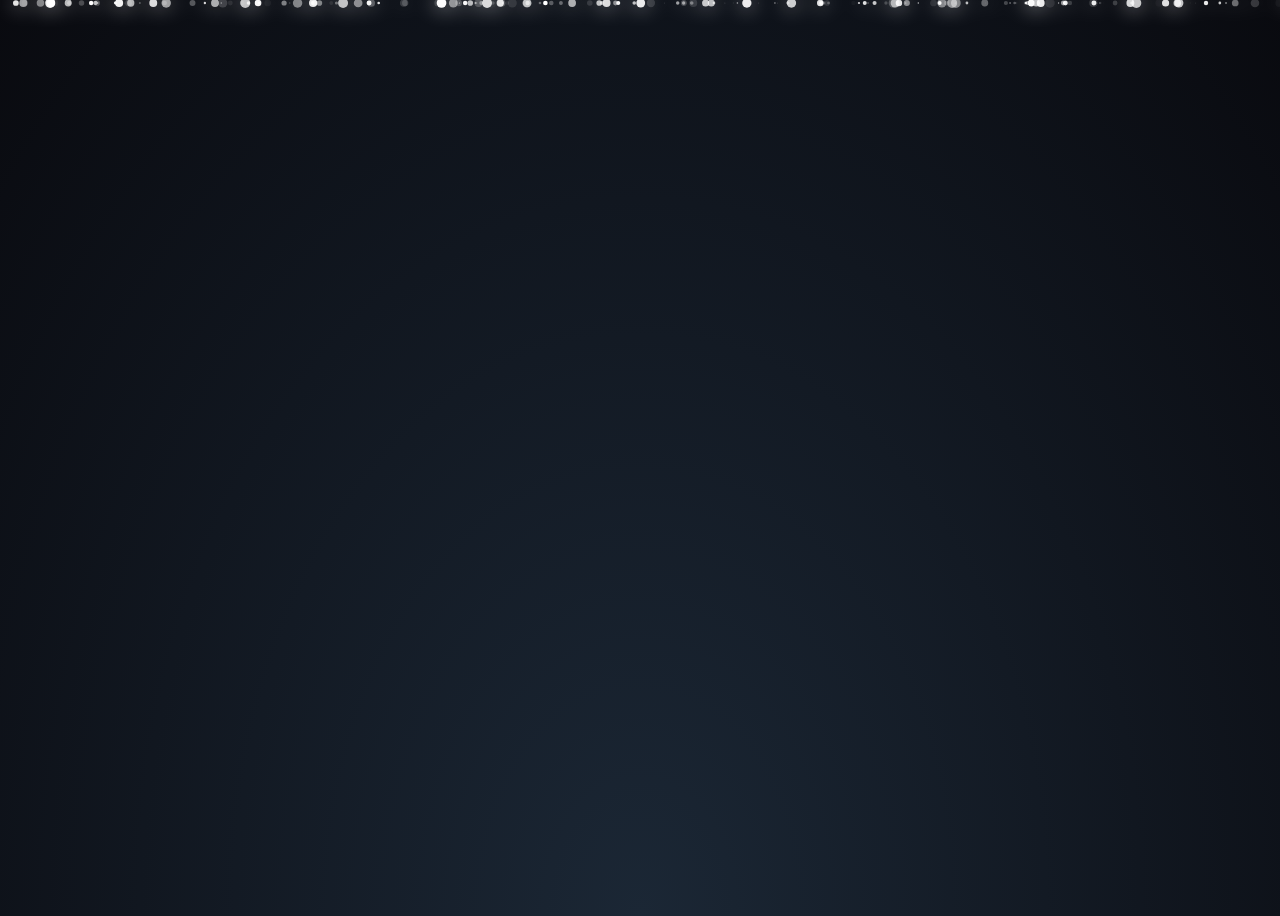
<file: index.html>
<!DOCTYPE html>
<html lang="en">
<head>
    <meta charset="UTF-8">
    <meta http-equiv="X-UA-Compatible" content="IE=edge">
    <meta name="viewport" content="width=device-width, initial-scale=1.0">
    <link rel="stylesheet" href="./snow.css">
    <title>Winter is coming</title>
</head>
<body>
    <div class="snow"></div>
<div class="snow"></div>
<div class="snow"></div>
<div class="snow"></div>
<div class="snow"></div>
<div class="snow"></div>
<div class="snow"></div>
<div class="snow"></div>
<div class="snow"></div>
<div class="snow"></div>
<div class="snow"></div>
<div class="snow"></div>
<div class="snow"></div>
<div class="snow"></div>
<div class="snow"></div>
<div class="snow"></div>
<div class="snow"></div>
<div class="snow"></div>
<div class="snow"></div>
<div class="snow"></div>
<div class="snow"></div>
<div class="snow"></div>
<div class="snow"></div>
<div class="snow"></div>
<div class="snow"></div>
<div class="snow"></div>
<div class="snow"></div>
<div class="snow"></div>
<div class="snow"></div>
<div class="snow"></div>
<div class="snow"></div>
<div class="snow"></div>
<div class="snow"></div>
<div class="snow"></div>
<div class="snow"></div>
<div class="snow"></div>
<div class="snow"></div>
<div class="snow"></div>
<div class="snow"></div>
<div class="snow"></div>
<div class="snow"></div>
<div class="snow"></div>
<div class="snow"></div>
<div class="snow"></div>
<div class="snow"></div>
<div class="snow"></div>
<div class="snow"></div>
<div class="snow"></div>
<div class="snow"></div>
<div class="snow"></div>
<div class="snow"></div>
<div class="snow"></div>
<div class="snow"></div>
<div class="snow"></div>
<div class="snow"></div>
<div class="snow"></div>
<div class="snow"></div>
<div class="snow"></div>
<div class="snow"></div>
<div class="snow"></div>
<div class="snow"></div>
<div class="snow"></div>
<div class="snow"></div>
<div class="snow"></div>
<div class="snow"></div>
<div class="snow"></div>
<div class="snow"></div>
<div class="snow"></div>
<div class="snow"></div>
<div class="snow"></div>
<div class="snow"></div>
<div class="snow"></div>
<div class="snow"></div>
<div class="snow"></div>
<div class="snow"></div>
<div class="snow"></div>
<div class="snow"></div>
<div class="snow"></div>
<div class="snow"></div>
<div class="snow"></div>
<div class="snow"></div>
<div class="snow"></div>
<div class="snow"></div>
<div class="snow"></div>
<div class="snow"></div>
<div class="snow"></div>
<div class="snow"></div>
<div class="snow"></div>
<div class="snow"></div>
<div class="snow"></div>
<div class="snow"></div>
<div class="snow"></div>
<div class="snow"></div>
<div class="snow"></div>
<div class="snow"></div>
<div class="snow"></div>
<div class="snow"></div>
<div class="snow"></div>
<div class="snow"></div>
<div class="snow"></div>
<div class="snow"></div>
<div class="snow"></div>
<div class="snow"></div>
<div class="snow"></div>
<div class="snow"></div>
<div class="snow"></div>
<div class="snow"></div>
<div class="snow"></div>
<div class="snow"></div>
<div class="snow"></div>
<div class="snow"></div>
<div class="snow"></div>
<div class="snow"></div>
<div class="snow"></div>
<div class="snow"></div>
<div class="snow"></div>
<div class="snow"></div>
<div class="snow"></div>
<div class="snow"></div>
<div class="snow"></div>
<div class="snow"></div>
<div class="snow"></div>
<div class="snow"></div>
<div class="snow"></div>
<div class="snow"></div>
<div class="snow"></div>
<div class="snow"></div>
<div class="snow"></div>
<div class="snow"></div>
<div class="snow"></div>
<div class="snow"></div>
<div class="snow"></div>
<div class="snow"></div>
<div class="snow"></div>
<div class="snow"></div>
<div class="snow"></div>
<div class="snow"></div>
<div class="snow"></div>
<div class="snow"></div>
<div class="snow"></div>
<div class="snow"></div>
<div class="snow"></div>
<div class="snow"></div>
<div class="snow"></div>
<div class="snow"></div>
<div class="snow"></div>
<div class="snow"></div>
<div class="snow"></div>
<div class="snow"></div>
<div class="snow"></div>
<div class="snow"></div>
<div class="snow"></div>
<div class="snow"></div>
<div class="snow"></div>
<div class="snow"></div>
<div class="snow"></div>
<div class="snow"></div>
<div class="snow"></div>
<div class="snow"></div>
<div class="snow"></div>
<div class="snow"></div>
<div class="snow"></div>
<div class="snow"></div>
<div class="snow"></div>
<div class="snow"></div>
<div class="snow"></div>
<div class="snow"></div>
<div class="snow"></div>
<div class="snow"></div>
<div class="snow"></div>
<div class="snow"></div>
<div class="snow"></div>
<div class="snow"></div>
<div class="snow"></div>
<div class="snow"></div>
<div class="snow"></div>
<div class="snow"></div>
<div class="snow"></div>
<div class="snow"></div>
<div class="snow"></div>
<div class="snow"></div>
<div class="snow"></div>
<div class="snow"></div>
<div class="snow"></div>
<div class="snow"></div>
<div class="snow"></div>
<div class="snow"></div>
<div class="snow"></div>
<div class="snow"></div>
<div class="snow"></div>
<div class="snow"></div>
<div class="snow"></div>
<div class="snow"></div>
<div class="snow"></div>
<div class="snow"></div>
<div class="snow"></div>
<div class="snow"></div>
<div class="snow"></div>
<div class="snow"></div>
<div class="snow"></div>
</body>
</html>
</file>
<file: snow.css>
body {
    height: 100vh;
    background: radial-gradient(ellipse at bottom, #1b2735 0%, #090a0f 100%);
    overflow: hidden;
    filter: drop-shadow(0 0 10px white);
  }
  
  .snow {
    position: absolute;
    width: 10px;
    height: 10px;
    background: white;
    border-radius: 50%;
  }
  .snow:nth-child(1) {
    opacity: 0.6064;
    transform: translate(56.5936vw, -10px) scale(0.1606);
    animation: fall-1 22s -16s linear infinite;
  }
  @keyframes fall-1 {
    34.585% {
      transform: translate(57.9903vw, 34.585vh) scale(0.1606);
    }
    to {
      transform: translate(57.29195vw, 100vh) scale(0.1606);
    }
  }
  .snow:nth-child(2) {
    opacity: 0.0623;
    transform: translate(38.6106vw, -10px) scale(0.3982);
    animation: fall-2 17s -21s linear infinite;
  }
  @keyframes fall-2 {
    70.443% {
      transform: translate(37.0175vw, 70.443vh) scale(0.3982);
    }
    to {
      transform: translate(37.81405vw, 100vh) scale(0.3982);
    }
  }
  .snow:nth-child(3) {
    opacity: 0.7242;
    transform: translate(18.1453vw, -10px) scale(0.9984);
    animation: fall-3 10s -24s linear infinite;
  }
  @keyframes fall-3 {
    71.78% {
      transform: translate(22.1161vw, 71.78vh) scale(0.9984);
    }
    to {
      transform: translate(20.1307vw, 100vh) scale(0.9984);
    }
  }
  .snow:nth-child(4) {
    opacity: 0.7166;
    transform: translate(59.7326vw, -10px) scale(0.0443);
    animation: fall-4 26s -3s linear infinite;
  }
  @keyframes fall-4 {
    73% {
      transform: translate(51.3509vw, 73vh) scale(0.0443);
    }
    to {
      transform: translate(55.54175vw, 100vh) scale(0.0443);
    }
  }
  .snow:nth-child(5) {
    opacity: 0.4818;
    transform: translate(47.3488vw, -10px) scale(0.0922);
    animation: fall-5 20s -19s linear infinite;
  }
  @keyframes fall-5 {
    38.705% {
      transform: translate(42.8013vw, 38.705vh) scale(0.0922);
    }
    to {
      transform: translate(45.07505vw, 100vh) scale(0.0922);
    }
  }
  .snow:nth-child(6) {
    opacity: 0.6966;
    transform: translate(82.0968vw, -10px) scale(0.2105);
    animation: fall-6 16s -19s linear infinite;
  }
  @keyframes fall-6 {
    57.687% {
      transform: translate(83.8295vw, 57.687vh) scale(0.2105);
    }
    to {
      transform: translate(82.96315vw, 100vh) scale(0.2105);
    }
  }
  .snow:nth-child(7) {
    opacity: 0.1583;
    transform: translate(30.6433vw, -10px) scale(0.633);
    animation: fall-7 17s -27s linear infinite;
  }
  @keyframes fall-7 {
    32.969% {
      transform: translate(22.2786vw, 32.969vh) scale(0.633);
    }
    to {
      transform: translate(26.46095vw, 100vh) scale(0.633);
    }
  }
  .snow:nth-child(8) {
    opacity: 0.581;
    transform: translate(11.9714vw, -10px) scale(0.9446);
    animation: fall-8 10s -19s linear infinite;
  }
  @keyframes fall-8 {
    50.353% {
      transform: translate(6.2107vw, 50.353vh) scale(0.9446);
    }
    to {
      transform: translate(9.09105vw, 100vh) scale(0.9446);
    }
  }
  .snow:nth-child(9) {
    opacity: 0.5241;
    transform: translate(81.6951vw, -10px) scale(0.0775);
    animation: fall-9 13s -8s linear infinite;
  }
  @keyframes fall-9 {
    57.565% {
      transform: translate(74.2251vw, 57.565vh) scale(0.0775);
    }
    to {
      transform: translate(77.9601vw, 100vh) scale(0.0775);
    }
  }
  .snow:nth-child(10) {
    opacity: 0.7246;
    transform: translate(25.7857vw, -10px) scale(0.9998);
    animation: fall-10 24s -25s linear infinite;
  }
  @keyframes fall-10 {
    51.74% {
      transform: translate(31.8345vw, 51.74vh) scale(0.9998);
    }
    to {
      transform: translate(28.8101vw, 100vh) scale(0.9998);
    }
  }
  .snow:nth-child(11) {
    opacity: 0.5149;
    transform: translate(92.3636vw, -10px) scale(0.0578);
    animation: fall-11 27s -18s linear infinite;
  }
  @keyframes fall-11 {
    36.667% {
      transform: translate(99.7436vw, 36.667vh) scale(0.0578);
    }
    to {
      transform: translate(96.0536vw, 100vh) scale(0.0578);
    }
  }
  .snow:nth-child(12) {
    opacity: 0.9127;
    transform: translate(49.0414vw, -10px) scale(0.8844);
    animation: fall-12 16s -10s linear infinite;
  }
  @keyframes fall-12 {
    78.832% {
      transform: translate(54.1785vw, 78.832vh) scale(0.8844);
    }
    to {
      transform: translate(51.60995vw, 100vh) scale(0.8844);
    }
  }
  .snow:nth-child(13) {
    opacity: 0.3398;
    transform: translate(69.7404vw, -10px) scale(0.1702);
    animation: fall-13 11s -27s linear infinite;
  }
  @keyframes fall-13 {
    75.387% {
      transform: translate(66.2703vw, 75.387vh) scale(0.1702);
    }
    to {
      transform: translate(68.00535vw, 100vh) scale(0.1702);
    }
  }
  .snow:nth-child(14) {
    opacity: 0.2942;
    transform: translate(78.2498vw, -10px) scale(0.2558);
    animation: fall-14 18s -4s linear infinite;
  }
  @keyframes fall-14 {
    50.833% {
      transform: translate(77.4161vw, 50.833vh) scale(0.2558);
    }
    to {
      transform: translate(77.83295vw, 100vh) scale(0.2558);
    }
  }
  .snow:nth-child(15) {
    opacity: 0.9913;
    transform: translate(33.4796vw, -10px) scale(0.971);
    animation: fall-15 18s -4s linear infinite;
  }
  @keyframes fall-15 {
    68.342% {
      transform: translate(29.8375vw, 68.342vh) scale(0.971);
    }
    to {
      transform: translate(31.65855vw, 100vh) scale(0.971);
    }
  }
  .snow:nth-child(16) {
    opacity: 0.7887;
    transform: translate(82.2204vw, -10px) scale(0.4834);
    animation: fall-16 14s -27s linear infinite;
  }
  @keyframes fall-16 {
    54.051% {
      transform: translate(73.4595vw, 54.051vh) scale(0.4834);
    }
    to {
      transform: translate(77.83995vw, 100vh) scale(0.4834);
    }
  }
  .snow:nth-child(17) {
    opacity: 0.2261;
    transform: translate(63.7127vw, -10px) scale(0.2669);
    animation: fall-17 16s -12s linear infinite;
  }
  @keyframes fall-17 {
    59.314% {
      transform: translate(67.0833vw, 59.314vh) scale(0.2669);
    }
    to {
      transform: translate(65.398vw, 100vh) scale(0.2669);
    }
  }
  .snow:nth-child(18) {
    opacity: 0.2058;
    transform: translate(52.4074vw, -10px) scale(0.5879);
    animation: fall-18 22s -9s linear infinite;
  }
  @keyframes fall-18 {
    66.43% {
      transform: translate(48.9808vw, 66.43vh) scale(0.5879);
    }
    to {
      transform: translate(50.6941vw, 100vh) scale(0.5879);
    }
  }
  .snow:nth-child(19) {
    opacity: 0.6578;
    transform: translate(6.4349vw, -10px) scale(0.4305);
    animation: fall-19 17s -1s linear infinite;
  }
  @keyframes fall-19 {
    69.544% {
      transform: translate(15.8105vw, 69.544vh) scale(0.4305);
    }
    to {
      transform: translate(11.1227vw, 100vh) scale(0.4305);
    }
  }
  .snow:nth-child(20) {
    opacity: 0.3662;
    transform: translate(25.27vw, -10px) scale(0.3203);
    animation: fall-20 13s -27s linear infinite;
  }
  @keyframes fall-20 {
    68.355% {
      transform: translate(30.7754vw, 68.355vh) scale(0.3203);
    }
    to {
      transform: translate(28.0227vw, 100vh) scale(0.3203);
    }
  }
  .snow:nth-child(21) {
    opacity: 0.9667;
    transform: translate(47.2831vw, -10px) scale(0.4046);
    animation: fall-21 11s -9s linear infinite;
  }
  @keyframes fall-21 {
    43.906% {
      transform: translate(56.1966vw, 43.906vh) scale(0.4046);
    }
    to {
      transform: translate(51.73985vw, 100vh) scale(0.4046);
    }
  }
  .snow:nth-child(22) {
    opacity: 0.2889;
    transform: translate(42.054vw, -10px) scale(0.453);
    animation: fall-22 30s -8s linear infinite;
  }
  @keyframes fall-22 {
    79.61% {
      transform: translate(38.1079vw, 79.61vh) scale(0.453);
    }
    to {
      transform: translate(40.08095vw, 100vh) scale(0.453);
    }
  }
  .snow:nth-child(23) {
    opacity: 0.7727;
    transform: translate(94.2838vw, -10px) scale(0.2761);
    animation: fall-23 18s -8s linear infinite;
  }
  @keyframes fall-23 {
    37.825% {
      transform: translate(102.4486vw, 37.825vh) scale(0.2761);
    }
    to {
      transform: translate(98.3662vw, 100vh) scale(0.2761);
    }
  }
  .snow:nth-child(24) {
    opacity: 0.1066;
    transform: translate(39.0104vw, -10px) scale(0.9023);
    animation: fall-24 14s -20s linear infinite;
  }
  @keyframes fall-24 {
    61.656% {
      transform: translate(38.537vw, 61.656vh) scale(0.9023);
    }
    to {
      transform: translate(38.7737vw, 100vh) scale(0.9023);
    }
  }
  .snow:nth-child(25) {
    opacity: 0.2742;
    transform: translate(21.0901vw, -10px) scale(0.0122);
    animation: fall-25 18s -11s linear infinite;
  }
  @keyframes fall-25 {
    44.41% {
      transform: translate(28.6667vw, 44.41vh) scale(0.0122);
    }
    to {
      transform: translate(24.8784vw, 100vh) scale(0.0122);
    }
  }
  .snow:nth-child(26) {
    opacity: 0.9528;
    transform: translate(27.8171vw, -10px) scale(0.4968);
    animation: fall-26 20s -12s linear infinite;
  }
  @keyframes fall-26 {
    48.391% {
      transform: translate(26.7582vw, 48.391vh) scale(0.4968);
    }
    to {
      transform: translate(27.28765vw, 100vh) scale(0.4968);
    }
  }
  .snow:nth-child(27) {
    opacity: 0.8532;
    transform: translate(46.2107vw, -10px) scale(0.055);
    animation: fall-27 11s -29s linear infinite;
  }
  @keyframes fall-27 {
    37.526% {
      transform: translate(40.2169vw, 37.526vh) scale(0.055);
    }
    to {
      transform: translate(43.2138vw, 100vh) scale(0.055);
    }
  }
  .snow:nth-child(28) {
    opacity: 0.6639;
    transform: translate(82.2147vw, -10px) scale(0.4175);
    animation: fall-28 12s -29s linear infinite;
  }
  @keyframes fall-28 {
    67.938% {
      transform: translate(80.9578vw, 67.938vh) scale(0.4175);
    }
    to {
      transform: translate(81.58625vw, 100vh) scale(0.4175);
    }
  }
  .snow:nth-child(29) {
    opacity: 0.0234;
    transform: translate(85.2143vw, -10px) scale(0.1361);
    animation: fall-29 24s -28s linear infinite;
  }
  @keyframes fall-29 {
    54.599% {
      transform: translate(90.5724vw, 54.599vh) scale(0.1361);
    }
    to {
      transform: translate(87.89335vw, 100vh) scale(0.1361);
    }
  }
  .snow:nth-child(30) {
    opacity: 0.3478;
    transform: translate(40.1505vw, -10px) scale(0.8939);
    animation: fall-30 21s -19s linear infinite;
  }
  @keyframes fall-30 {
    32.248% {
      transform: translate(38.2824vw, 32.248vh) scale(0.8939);
    }
    to {
      transform: translate(39.21645vw, 100vh) scale(0.8939);
    }
  }
  .snow:nth-child(31) {
    opacity: 0.9036;
    transform: translate(80.2156vw, -10px) scale(0.1224);
    animation: fall-31 27s -20s linear infinite;
  }
  @keyframes fall-31 {
    74.255% {
      transform: translate(87.1581vw, 74.255vh) scale(0.1224);
    }
    to {
      transform: translate(83.68685vw, 100vh) scale(0.1224);
    }
  }
  .snow:nth-child(32) {
    opacity: 0.1539;
    transform: translate(84.4031vw, -10px) scale(0.8212);
    animation: fall-32 21s -12s linear infinite;
  }
  @keyframes fall-32 {
    72.907% {
      transform: translate(90.9293vw, 72.907vh) scale(0.8212);
    }
    to {
      transform: translate(87.6662vw, 100vh) scale(0.8212);
    }
  }
  .snow:nth-child(33) {
    opacity: 0.2517;
    transform: translate(6.5781vw, -10px) scale(0.5607);
    animation: fall-33 17s -28s linear infinite;
  }
  @keyframes fall-33 {
    55.111% {
      transform: translate(8.9221vw, 55.111vh) scale(0.5607);
    }
    to {
      transform: translate(7.7501vw, 100vh) scale(0.5607);
    }
  }
  .snow:nth-child(34) {
    opacity: 0.4501;
    transform: translate(21.1792vw, -10px) scale(0.5248);
    animation: fall-34 13s -2s linear infinite;
  }
  @keyframes fall-34 {
    31.071% {
      transform: translate(14.8032vw, 31.071vh) scale(0.5248);
    }
    to {
      transform: translate(17.9912vw, 100vh) scale(0.5248);
    }
  }
  .snow:nth-child(35) {
    opacity: 0.0339;
    transform: translate(65.657vw, -10px) scale(0.464);
    animation: fall-35 30s -20s linear infinite;
  }
  @keyframes fall-35 {
    75.576% {
      transform: translate(71.7128vw, 75.576vh) scale(0.464);
    }
    to {
      transform: translate(68.6849vw, 100vh) scale(0.464);
    }
  }
  .snow:nth-child(36) {
    opacity: 0.1276;
    transform: translate(45.0635vw, -10px) scale(0.559);
    animation: fall-36 13s -30s linear infinite;
  }
  @keyframes fall-36 {
    46.226% {
      transform: translate(49.2227vw, 46.226vh) scale(0.559);
    }
    to {
      transform: translate(47.1431vw, 100vh) scale(0.559);
    }
  }
  .snow:nth-child(37) {
    opacity: 0.486;
    transform: translate(26.9647vw, -10px) scale(0.8743);
    animation: fall-37 18s -5s linear infinite;
  }
  @keyframes fall-37 {
    70.658% {
      transform: translate(19.0636vw, 70.658vh) scale(0.8743);
    }
    to {
      transform: translate(23.01415vw, 100vh) scale(0.8743);
    }
  }
  .snow:nth-child(38) {
    opacity: 0.3881;
    transform: translate(36.5866vw, -10px) scale(0.4045);
    animation: fall-38 18s -12s linear infinite;
  }
  @keyframes fall-38 {
    50.331% {
      transform: translate(29.0733vw, 50.331vh) scale(0.4045);
    }
    to {
      transform: translate(32.82995vw, 100vh) scale(0.4045);
    }
  }
  .snow:nth-child(39) {
    opacity: 0.5738;
    transform: translate(68.9199vw, -10px) scale(0.9079);
    animation: fall-39 13s -25s linear infinite;
  }
  @keyframes fall-39 {
    44.464% {
      transform: translate(59.2672vw, 44.464vh) scale(0.9079);
    }
    to {
      transform: translate(64.09355vw, 100vh) scale(0.9079);
    }
  }
  .snow:nth-child(40) {
    opacity: 0.8051;
    transform: translate(41.5804vw, -10px) scale(0.2563);
    animation: fall-40 23s -9s linear infinite;
  }
  @keyframes fall-40 {
    36.71% {
      transform: translate(40.8262vw, 36.71vh) scale(0.2563);
    }
    to {
      transform: translate(41.2033vw, 100vh) scale(0.2563);
    }
  }
  .snow:nth-child(41) {
    opacity: 0.5795;
    transform: translate(23.5562vw, -10px) scale(0.5648);
    animation: fall-41 15s -26s linear infinite;
  }
  @keyframes fall-41 {
    77.492% {
      transform: translate(30.6245vw, 77.492vh) scale(0.5648);
    }
    to {
      transform: translate(27.09035vw, 100vh) scale(0.5648);
    }
  }
  .snow:nth-child(42) {
    opacity: 0.3249;
    transform: translate(60.5164vw, -10px) scale(0.2912);
    animation: fall-42 18s -2s linear infinite;
  }
  @keyframes fall-42 {
    58.099% {
      transform: translate(58.7125vw, 58.099vh) scale(0.2912);
    }
    to {
      transform: translate(59.61445vw, 100vh) scale(0.2912);
    }
  }
  .snow:nth-child(43) {
    opacity: 0.8615;
    transform: translate(66.5416vw, -10px) scale(0.4002);
    animation: fall-43 21s -5s linear infinite;
  }
  @keyframes fall-43 {
    46.714% {
      transform: translate(66.6631vw, 46.714vh) scale(0.4002);
    }
    to {
      transform: translate(66.60235vw, 100vh) scale(0.4002);
    }
  }
  .snow:nth-child(44) {
    opacity: 0.1714;
    transform: translate(82.5693vw, -10px) scale(0.4522);
    animation: fall-44 15s -29s linear infinite;
  }
  @keyframes fall-44 {
    43.05% {
      transform: translate(73.9236vw, 43.05vh) scale(0.4522);
    }
    to {
      transform: translate(78.24645vw, 100vh) scale(0.4522);
    }
  }
  .snow:nth-child(45) {
    opacity: 0.9257;
    transform: translate(66.0937vw, -10px) scale(0.1823);
    animation: fall-45 24s -20s linear infinite;
  }
  @keyframes fall-45 {
    75.74% {
      transform: translate(60.4165vw, 75.74vh) scale(0.1823);
    }
    to {
      transform: translate(63.2551vw, 100vh) scale(0.1823);
    }
  }
  .snow:nth-child(46) {
    opacity: 0.9213;
    transform: translate(7.9937vw, -10px) scale(0.2919);
    animation: fall-46 18s -18s linear infinite;
  }
  @keyframes fall-46 {
    54.824% {
      transform: translate(10.7416vw, 54.824vh) scale(0.2919);
    }
    to {
      transform: translate(9.36765vw, 100vh) scale(0.2919);
    }
  }
  .snow:nth-child(47) {
    opacity: 0.4547;
    transform: translate(22.2335vw, -10px) scale(0.9467);
    animation: fall-47 12s -17s linear infinite;
  }
  @keyframes fall-47 {
    32.897% {
      transform: translate(22.4189vw, 32.897vh) scale(0.9467);
    }
    to {
      transform: translate(22.3262vw, 100vh) scale(0.9467);
    }
  }
  .snow:nth-child(48) {
    opacity: 0.3634;
    transform: translate(84.9148vw, -10px) scale(0.131);
    animation: fall-48 26s -10s linear infinite;
  }
  @keyframes fall-48 {
    50.195% {
      transform: translate(80.6264vw, 50.195vh) scale(0.131);
    }
    to {
      transform: translate(82.7706vw, 100vh) scale(0.131);
    }
  }
  .snow:nth-child(49) {
    opacity: 0.191;
    transform: translate(37.4954vw, -10px) scale(0.3518);
    animation: fall-49 10s -8s linear infinite;
  }
  @keyframes fall-49 {
    32.707% {
      transform: translate(37.7114vw, 32.707vh) scale(0.3518);
    }
    to {
      transform: translate(37.6034vw, 100vh) scale(0.3518);
    }
  }
  .snow:nth-child(50) {
    opacity: 0.4465;
    transform: translate(23.9368vw, -10px) scale(0.5617);
    animation: fall-50 20s -2s linear infinite;
  }
  @keyframes fall-50 {
    76.161% {
      transform: translate(24.5436vw, 76.161vh) scale(0.5617);
    }
    to {
      transform: translate(24.2402vw, 100vh) scale(0.5617);
    }
  }
  .snow:nth-child(51) {
    opacity: 0.4058;
    transform: translate(94.7692vw, -10px) scale(0.2213);
    animation: fall-51 12s -4s linear infinite;
  }
  @keyframes fall-51 {
    78.217% {
      transform: translate(93.2119vw, 78.217vh) scale(0.2213);
    }
    to {
      transform: translate(93.99055vw, 100vh) scale(0.2213);
    }
  }
  .snow:nth-child(52) {
    opacity: 0.0511;
    transform: translate(91.9666vw, -10px) scale(0.1553);
    animation: fall-52 12s -27s linear infinite;
  }
  @keyframes fall-52 {
    62.641% {
      transform: translate(89.7822vw, 62.641vh) scale(0.1553);
    }
    to {
      transform: translate(90.8744vw, 100vh) scale(0.1553);
    }
  }
  .snow:nth-child(53) {
    opacity: 0.6866;
    transform: translate(35.7216vw, -10px) scale(0.5644);
    animation: fall-53 25s -14s linear infinite;
  }
  @keyframes fall-53 {
    58.894% {
      transform: translate(40.0317vw, 58.894vh) scale(0.5644);
    }
    to {
      transform: translate(37.87665vw, 100vh) scale(0.5644);
    }
  }
  .snow:nth-child(54) {
    opacity: 0.582;
    transform: translate(40.2074vw, -10px) scale(0.4455);
    animation: fall-54 14s -11s linear infinite;
  }
  @keyframes fall-54 {
    77.281% {
      transform: translate(33.1553vw, 77.281vh) scale(0.4455);
    }
    to {
      transform: translate(36.68135vw, 100vh) scale(0.4455);
    }
  }
  .snow:nth-child(55) {
    opacity: 0.7486;
    transform: translate(91.0881vw, -10px) scale(0.8975);
    animation: fall-55 22s -30s linear infinite;
  }
  @keyframes fall-55 {
    73.436% {
      transform: translate(95.8822vw, 73.436vh) scale(0.8975);
    }
    to {
      transform: translate(93.48515vw, 100vh) scale(0.8975);
    }
  }
  .snow:nth-child(56) {
    opacity: 0.9149;
    transform: translate(79.1348vw, -10px) scale(0.2446);
    animation: fall-56 13s -2s linear infinite;
  }
  @keyframes fall-56 {
    43.998% {
      transform: translate(71.3727vw, 43.998vh) scale(0.2446);
    }
    to {
      transform: translate(75.25375vw, 100vh) scale(0.2446);
    }
  }
  .snow:nth-child(57) {
    opacity: 0.7213;
    transform: translate(50.8729vw, -10px) scale(0.0504);
    animation: fall-57 25s -16s linear infinite;
  }
  @keyframes fall-57 {
    44.422% {
      transform: translate(57.3603vw, 44.422vh) scale(0.0504);
    }
    to {
      transform: translate(54.1166vw, 100vh) scale(0.0504);
    }
  }
  .snow:nth-child(58) {
    opacity: 0.1156;
    transform: translate(63.6074vw, -10px) scale(0.5649);
    animation: fall-58 11s -1s linear infinite;
  }
  @keyframes fall-58 {
    62.841% {
      transform: translate(73.2332vw, 62.841vh) scale(0.5649);
    }
    to {
      transform: translate(68.4203vw, 100vh) scale(0.5649);
    }
  }
  .snow:nth-child(59) {
    opacity: 0.0688;
    transform: translate(78.3657vw, -10px) scale(0.2561);
    animation: fall-59 17s -15s linear infinite;
  }
  @keyframes fall-59 {
    43.061% {
      transform: translate(84.7611vw, 43.061vh) scale(0.2561);
    }
    to {
      transform: translate(81.5634vw, 100vh) scale(0.2561);
    }
  }
  .snow:nth-child(60) {
    opacity: 0.8235;
    transform: translate(34.8727vw, -10px) scale(0.1058);
    animation: fall-60 23s -21s linear infinite;
  }
  @keyframes fall-60 {
    74.842% {
      transform: translate(31.7602vw, 74.842vh) scale(0.1058);
    }
    to {
      transform: translate(33.31645vw, 100vh) scale(0.1058);
    }
  }
  .snow:nth-child(61) {
    opacity: 0.0526;
    transform: translate(3.275vw, -10px) scale(0.6346);
    animation: fall-61 11s -10s linear infinite;
  }
  @keyframes fall-61 {
    38.158% {
      transform: translate(-1.029vw, 38.158vh) scale(0.6346);
    }
    to {
      transform: translate(1.123vw, 100vh) scale(0.6346);
    }
  }
  .snow:nth-child(62) {
    opacity: 0.8859;
    transform: translate(36.1158vw, -10px) scale(0.1344);
    animation: fall-62 22s -21s linear infinite;
  }
  @keyframes fall-62 {
    62.332% {
      transform: translate(33.6984vw, 62.332vh) scale(0.1344);
    }
    to {
      transform: translate(34.9071vw, 100vh) scale(0.1344);
    }
  }
  .snow:nth-child(63) {
    opacity: 0.1977;
    transform: translate(33.3671vw, -10px) scale(0.0632);
    animation: fall-63 15s -25s linear infinite;
  }
  @keyframes fall-63 {
    37.64% {
      transform: translate(43.0982vw, 37.64vh) scale(0.0632);
    }
    to {
      transform: translate(38.23265vw, 100vh) scale(0.0632);
    }
  }
  .snow:nth-child(64) {
    opacity: 0.6276;
    transform: translate(23.4037vw, -10px) scale(0.3789);
    animation: fall-64 29s -27s linear infinite;
  }
  @keyframes fall-64 {
    68.776% {
      transform: translate(18.5666vw, 68.776vh) scale(0.3789);
    }
    to {
      transform: translate(20.98515vw, 100vh) scale(0.3789);
    }
  }
  .snow:nth-child(65) {
    opacity: 0.7737;
    transform: translate(18.3928vw, -10px) scale(0.348);
    animation: fall-65 14s -26s linear infinite;
  }
  @keyframes fall-65 {
    79.243% {
      transform: translate(11.1482vw, 79.243vh) scale(0.348);
    }
    to {
      transform: translate(14.7705vw, 100vh) scale(0.348);
    }
  }
  .snow:nth-child(66) {
    opacity: 0.1562;
    transform: translate(23.4487vw, -10px) scale(0.4969);
    animation: fall-66 18s -7s linear infinite;
  }
  @keyframes fall-66 {
    70.921% {
      transform: translate(13.5305vw, 70.921vh) scale(0.4969);
    }
    to {
      transform: translate(18.4896vw, 100vh) scale(0.4969);
    }
  }
  .snow:nth-child(67) {
    opacity: 0.9507;
    transform: translate(8.2918vw, -10px) scale(0.8008);
    animation: fall-67 26s -6s linear infinite;
  }
  @keyframes fall-67 {
    41.042% {
      transform: translate(4.6277vw, 41.042vh) scale(0.8008);
    }
    to {
      transform: translate(6.45975vw, 100vh) scale(0.8008);
    }
  }
  .snow:nth-child(68) {
    opacity: 0.2859;
    transform: translate(4.4022vw, -10px) scale(0.4319);
    animation: fall-68 23s -11s linear infinite;
  }
  @keyframes fall-68 {
    30.449% {
      transform: translate(13.092vw, 30.449vh) scale(0.4319);
    }
    to {
      transform: translate(8.7471vw, 100vh) scale(0.4319);
    }
  }
  .snow:nth-child(69) {
    opacity: 0.9147;
    transform: translate(63.1398vw, -10px) scale(0.4155);
    animation: fall-69 28s -3s linear infinite;
  }
  @keyframes fall-69 {
    65.383% {
      transform: translate(65.1352vw, 65.383vh) scale(0.4155);
    }
    to {
      transform: translate(64.1375vw, 100vh) scale(0.4155);
    }
  }
  .snow:nth-child(70) {
    opacity: 0.8848;
    transform: translate(23.4444vw, -10px) scale(0.8146);
    animation: fall-70 13s -22s linear infinite;
  }
  @keyframes fall-70 {
    43.648% {
      transform: translate(17.8633vw, 43.648vh) scale(0.8146);
    }
    to {
      transform: translate(20.65385vw, 100vh) scale(0.8146);
    }
  }
  .snow:nth-child(71) {
    opacity: 0.7118;
    transform: translate(90.9626vw, -10px) scale(0.7588);
    animation: fall-71 18s -1s linear infinite;
  }
  @keyframes fall-71 {
    58.277% {
      transform: translate(98.2016vw, 58.277vh) scale(0.7588);
    }
    to {
      transform: translate(94.5821vw, 100vh) scale(0.7588);
    }
  }
  .snow:nth-child(72) {
    opacity: 0.5087;
    transform: translate(73.3722vw, -10px) scale(0.9993);
    animation: fall-72 18s -6s linear infinite;
  }
  @keyframes fall-72 {
    52.181% {
      transform: translate(72.7816vw, 52.181vh) scale(0.9993);
    }
    to {
      transform: translate(73.0769vw, 100vh) scale(0.9993);
    }
  }
  .snow:nth-child(73) {
    opacity: 0.9855;
    transform: translate(79.5455vw, -10px) scale(0.6813);
    animation: fall-73 21s -22s linear infinite;
  }
  @keyframes fall-73 {
    58.651% {
      transform: translate(81.0418vw, 58.651vh) scale(0.6813);
    }
    to {
      transform: translate(80.29365vw, 100vh) scale(0.6813);
    }
  }
  .snow:nth-child(74) {
    opacity: 0.5779;
    transform: translate(0.8084vw, -10px) scale(0.8054);
    animation: fall-74 29s -2s linear infinite;
  }
  @keyframes fall-74 {
    73.29% {
      transform: translate(-2.6132vw, 73.29vh) scale(0.8054);
    }
    to {
      transform: translate(-0.9024vw, 100vh) scale(0.8054);
    }
  }
  .snow:nth-child(75) {
    opacity: 0.9123;
    transform: translate(84.4454vw, -10px) scale(0.4911);
    animation: fall-75 26s -9s linear infinite;
  }
  @keyframes fall-75 {
    71.691% {
      transform: translate(75.9106vw, 71.691vh) scale(0.4911);
    }
    to {
      transform: translate(80.178vw, 100vh) scale(0.4911);
    }
  }
  .snow:nth-child(76) {
    opacity: 0.879;
    transform: translate(69.2109vw, -10px) scale(0.6467);
    animation: fall-76 10s -24s linear infinite;
  }
  @keyframes fall-76 {
    40.999% {
      transform: translate(71.1344vw, 40.999vh) scale(0.6467);
    }
    to {
      transform: translate(70.17265vw, 100vh) scale(0.6467);
    }
  }
  .snow:nth-child(77) {
    opacity: 0.9983;
    transform: translate(41.5932vw, -10px) scale(0.4618);
    animation: fall-77 17s -17s linear infinite;
  }
  @keyframes fall-77 {
    47.127% {
      transform: translate(45.8938vw, 47.127vh) scale(0.4618);
    }
    to {
      transform: translate(43.7435vw, 100vh) scale(0.4618);
    }
  }
  .snow:nth-child(78) {
    opacity: 0.1497;
    transform: translate(33.1912vw, -10px) scale(0.7018);
    animation: fall-78 17s -10s linear infinite;
  }
  @keyframes fall-78 {
    69.153% {
      transform: translate(36.1319vw, 69.153vh) scale(0.7018);
    }
    to {
      transform: translate(34.66155vw, 100vh) scale(0.7018);
    }
  }
  .snow:nth-child(79) {
    opacity: 0.1377;
    transform: translate(52.5935vw, -10px) scale(0.1223);
    animation: fall-79 13s -20s linear infinite;
  }
  @keyframes fall-79 {
    62.477% {
      transform: translate(48.3592vw, 62.477vh) scale(0.1223);
    }
    to {
      transform: translate(50.47635vw, 100vh) scale(0.1223);
    }
  }
  .snow:nth-child(80) {
    opacity: 0.7409;
    transform: translate(19.2156vw, -10px) scale(0.2645);
    animation: fall-80 16s -14s linear infinite;
  }
  @keyframes fall-80 {
    75.757% {
      transform: translate(21.354vw, 75.757vh) scale(0.2645);
    }
    to {
      transform: translate(20.2848vw, 100vh) scale(0.2645);
    }
  }
  .snow:nth-child(81) {
    opacity: 0.821;
    transform: translate(3.0341vw, -10px) scale(0.6898);
    animation: fall-81 15s -13s linear infinite;
  }
  @keyframes fall-81 {
    47.696% {
      transform: translate(-5.1028vw, 47.696vh) scale(0.6898);
    }
    to {
      transform: translate(-1.03435vw, 100vh) scale(0.6898);
    }
  }
  .snow:nth-child(82) {
    opacity: 0.8718;
    transform: translate(79.0731vw, -10px) scale(0.0889);
    animation: fall-82 28s -11s linear infinite;
  }
  @keyframes fall-82 {
    51.907% {
      transform: translate(84.9244vw, 51.907vh) scale(0.0889);
    }
    to {
      transform: translate(81.99875vw, 100vh) scale(0.0889);
    }
  }
  .snow:nth-child(83) {
    opacity: 0.2257;
    transform: translate(77.5689vw, -10px) scale(0.4153);
    animation: fall-83 27s -22s linear infinite;
  }
  @keyframes fall-83 {
    45.475% {
      transform: translate(80.1411vw, 45.475vh) scale(0.4153);
    }
    to {
      transform: translate(78.855vw, 100vh) scale(0.4153);
    }
  }
  .snow:nth-child(84) {
    opacity: 0.6003;
    transform: translate(38.2591vw, -10px) scale(0.1744);
    animation: fall-84 29s -13s linear infinite;
  }
  @keyframes fall-84 {
    63.595% {
      transform: translate(40.3118vw, 63.595vh) scale(0.1744);
    }
    to {
      transform: translate(39.28545vw, 100vh) scale(0.1744);
    }
  }
  .snow:nth-child(85) {
    opacity: 0.6428;
    transform: translate(43.6799vw, -10px) scale(0.7761);
    animation: fall-85 22s -6s linear infinite;
  }
  @keyframes fall-85 {
    52.47% {
      transform: translate(39.9986vw, 52.47vh) scale(0.7761);
    }
    to {
      transform: translate(41.83925vw, 100vh) scale(0.7761);
    }
  }
  .snow:nth-child(86) {
    opacity: 0.2203;
    transform: translate(11.8462vw, -10px) scale(0.4738);
    animation: fall-86 12s -27s linear infinite;
  }
  @keyframes fall-86 {
    37.162% {
      transform: translate(9.4196vw, 37.162vh) scale(0.4738);
    }
    to {
      transform: translate(10.6329vw, 100vh) scale(0.4738);
    }
  }
  .snow:nth-child(87) {
    opacity: 0.2042;
    transform: translate(68.1988vw, -10px) scale(0.3326);
    animation: fall-87 16s -2s linear infinite;
  }
  @keyframes fall-87 {
    50.915% {
      transform: translate(59.3551vw, 50.915vh) scale(0.3326);
    }
    to {
      transform: translate(63.77695vw, 100vh) scale(0.3326);
    }
  }
  .snow:nth-child(88) {
    opacity: 0.4405;
    transform: translate(66.7981vw, -10px) scale(0.143);
    animation: fall-88 15s -21s linear infinite;
  }
  @keyframes fall-88 {
    60.645% {
      transform: translate(76.7838vw, 60.645vh) scale(0.143);
    }
    to {
      transform: translate(71.79095vw, 100vh) scale(0.143);
    }
  }
  .snow:nth-child(89) {
    opacity: 0.8594;
    transform: translate(90.0449vw, -10px) scale(0.7175);
    animation: fall-89 24s -24s linear infinite;
  }
  @keyframes fall-89 {
    70.519% {
      transform: translate(87.4105vw, 70.519vh) scale(0.7175);
    }
    to {
      transform: translate(88.7277vw, 100vh) scale(0.7175);
    }
  }
  .snow:nth-child(90) {
    opacity: 0.0904;
    transform: translate(81.0178vw, -10px) scale(0.954);
    animation: fall-90 21s -14s linear infinite;
  }
  @keyframes fall-90 {
    66.779% {
      transform: translate(73.5897vw, 66.779vh) scale(0.954);
    }
    to {
      transform: translate(77.30375vw, 100vh) scale(0.954);
    }
  }
  .snow:nth-child(91) {
    opacity: 0.1728;
    transform: translate(97.0289vw, -10px) scale(0.8606);
    animation: fall-91 26s -15s linear infinite;
  }
  @keyframes fall-91 {
    36.443% {
      transform: translate(87.7748vw, 36.443vh) scale(0.8606);
    }
    to {
      transform: translate(92.40185vw, 100vh) scale(0.8606);
    }
  }
  .snow:nth-child(92) {
    opacity: 0.2311;
    transform: translate(5.3531vw, -10px) scale(0.5513);
    animation: fall-92 10s -30s linear infinite;
  }
  @keyframes fall-92 {
    61.957% {
      transform: translate(4.015vw, 61.957vh) scale(0.5513);
    }
    to {
      transform: translate(4.68405vw, 100vh) scale(0.5513);
    }
  }
  .snow:nth-child(93) {
    opacity: 0.384;
    transform: translate(95.485vw, -10px) scale(0.6726);
    animation: fall-93 27s -6s linear infinite;
  }
  @keyframes fall-93 {
    46.183% {
      transform: translate(91.9757vw, 46.183vh) scale(0.6726);
    }
    to {
      transform: translate(93.73035vw, 100vh) scale(0.6726);
    }
  }
  .snow:nth-child(94) {
    opacity: 0.3479;
    transform: translate(42.8071vw, -10px) scale(0.3889);
    animation: fall-94 25s -26s linear infinite;
  }
  @keyframes fall-94 {
    47.313% {
      transform: translate(41.6502vw, 47.313vh) scale(0.3889);
    }
    to {
      transform: translate(42.22865vw, 100vh) scale(0.3889);
    }
  }
  .snow:nth-child(95) {
    opacity: 0.2161;
    transform: translate(72.2974vw, -10px) scale(0.2408);
    animation: fall-95 10s -18s linear infinite;
  }
  @keyframes fall-95 {
    49.198% {
      transform: translate(73.5698vw, 49.198vh) scale(0.2408);
    }
    to {
      transform: translate(72.9336vw, 100vh) scale(0.2408);
    }
  }
  .snow:nth-child(96) {
    opacity: 0.7166;
    transform: translate(79.9389vw, -10px) scale(0.7145);
    animation: fall-96 24s -17s linear infinite;
  }
  @keyframes fall-96 {
    77.485% {
      transform: translate(85.7483vw, 77.485vh) scale(0.7145);
    }
    to {
      transform: translate(82.8436vw, 100vh) scale(0.7145);
    }
  }
  .snow:nth-child(97) {
    opacity: 0.2107;
    transform: translate(34.8164vw, -10px) scale(0.6583);
    animation: fall-97 24s -21s linear infinite;
  }
  @keyframes fall-97 {
    43.029% {
      transform: translate(44.7713vw, 43.029vh) scale(0.6583);
    }
    to {
      transform: translate(39.79385vw, 100vh) scale(0.6583);
    }
  }
  .snow:nth-child(98) {
    opacity: 0.2908;
    transform: translate(27.983vw, -10px) scale(0.7688);
    animation: fall-98 21s -6s linear infinite;
  }
  @keyframes fall-98 {
    52.02% {
      transform: translate(27.3045vw, 52.02vh) scale(0.7688);
    }
    to {
      transform: translate(27.64375vw, 100vh) scale(0.7688);
    }
  }
  .snow:nth-child(99) {
    opacity: 0.1482;
    transform: translate(14.9457vw, -10px) scale(0.0425);
    animation: fall-99 14s -29s linear infinite;
  }
  @keyframes fall-99 {
    58.215% {
      transform: translate(21.8648vw, 58.215vh) scale(0.0425);
    }
    to {
      transform: translate(18.40525vw, 100vh) scale(0.0425);
    }
  }
  .snow:nth-child(100) {
    opacity: 0.6941;
    transform: translate(4.312vw, -10px) scale(0.6985);
    animation: fall-100 16s -11s linear infinite;
  }
  @keyframes fall-100 {
    64.887% {
      transform: translate(-1.5017vw, 64.887vh) scale(0.6985);
    }
    to {
      transform: translate(1.40515vw, 100vh) scale(0.6985);
    }
  }
  .snow:nth-child(101) {
    opacity: 0.2655;
    transform: translate(9.9107vw, -10px) scale(0.2117);
    animation: fall-101 15s -2s linear infinite;
  }
  @keyframes fall-101 {
    38.315% {
      transform: translate(4.9562vw, 38.315vh) scale(0.2117);
    }
    to {
      transform: translate(7.43345vw, 100vh) scale(0.2117);
    }
  }
  .snow:nth-child(102) {
    opacity: 0.6411;
    transform: translate(35.7989vw, -10px) scale(0.0677);
    animation: fall-102 12s -2s linear infinite;
  }
  @keyframes fall-102 {
    40.935% {
      transform: translate(31.9013vw, 40.935vh) scale(0.0677);
    }
    to {
      transform: translate(33.8501vw, 100vh) scale(0.0677);
    }
  }
  .snow:nth-child(103) {
    opacity: 0.173;
    transform: translate(16.3894vw, -10px) scale(0.9221);
    animation: fall-103 15s -23s linear infinite;
  }
  @keyframes fall-103 {
    47.967% {
      transform: translate(20.624vw, 47.967vh) scale(0.9221);
    }
    to {
      transform: translate(18.5067vw, 100vh) scale(0.9221);
    }
  }
  .snow:nth-child(104) {
    opacity: 0.5854;
    transform: translate(40.164vw, -10px) scale(0.8623);
    animation: fall-104 28s -28s linear infinite;
  }
  @keyframes fall-104 {
    33.038% {
      transform: translate(42.974vw, 33.038vh) scale(0.8623);
    }
    to {
      transform: translate(41.569vw, 100vh) scale(0.8623);
    }
  }
  .snow:nth-child(105) {
    opacity: 0.4442;
    transform: translate(72.5666vw, -10px) scale(0.889);
    animation: fall-105 28s -21s linear infinite;
  }
  @keyframes fall-105 {
    30.243% {
      transform: translate(67.1893vw, 30.243vh) scale(0.889);
    }
    to {
      transform: translate(69.87795vw, 100vh) scale(0.889);
    }
  }
  .snow:nth-child(106) {
    opacity: 0.9278;
    transform: translate(2.9024vw, -10px) scale(0.9838);
    animation: fall-106 17s -19s linear infinite;
  }
  @keyframes fall-106 {
    48.778% {
      transform: translate(10.957vw, 48.778vh) scale(0.9838);
    }
    to {
      transform: translate(6.9297vw, 100vh) scale(0.9838);
    }
  }
  .snow:nth-child(107) {
    opacity: 0.2946;
    transform: translate(84.6703vw, -10px) scale(0.1176);
    animation: fall-107 26s -27s linear infinite;
  }
  @keyframes fall-107 {
    47.771% {
      transform: translate(87.3362vw, 47.771vh) scale(0.1176);
    }
    to {
      transform: translate(86.00325vw, 100vh) scale(0.1176);
    }
  }
  .snow:nth-child(108) {
    opacity: 0.7511;
    transform: translate(54.1105vw, -10px) scale(0.7076);
    animation: fall-108 17s -8s linear infinite;
  }
  @keyframes fall-108 {
    37.796% {
      transform: translate(48.0652vw, 37.796vh) scale(0.7076);
    }
    to {
      transform: translate(51.08785vw, 100vh) scale(0.7076);
    }
  }
  .snow:nth-child(109) {
    opacity: 0.2139;
    transform: translate(60.61vw, -10px) scale(0.2164);
    animation: fall-109 20s -17s linear infinite;
  }
  @keyframes fall-109 {
    71.703% {
      transform: translate(66.6319vw, 71.703vh) scale(0.2164);
    }
    to {
      transform: translate(63.62095vw, 100vh) scale(0.2164);
    }
  }
  .snow:nth-child(110) {
    opacity: 0.0409;
    transform: translate(24.236vw, -10px) scale(0.0995);
    animation: fall-110 11s -28s linear infinite;
  }
  @keyframes fall-110 {
    54.433% {
      transform: translate(18.0408vw, 54.433vh) scale(0.0995);
    }
    to {
      transform: translate(21.1384vw, 100vh) scale(0.0995);
    }
  }
  .snow:nth-child(111) {
    opacity: 0.0888;
    transform: translate(16.9777vw, -10px) scale(0.4807);
    animation: fall-111 14s -17s linear infinite;
  }
  @keyframes fall-111 {
    32.457% {
      transform: translate(20.8533vw, 32.457vh) scale(0.4807);
    }
    to {
      transform: translate(18.9155vw, 100vh) scale(0.4807);
    }
  }
  .snow:nth-child(112) {
    opacity: 0.5612;
    transform: translate(16.2678vw, -10px) scale(0.133);
    animation: fall-112 27s -21s linear infinite;
  }
  @keyframes fall-112 {
    52.456% {
      transform: translate(10.5542vw, 52.456vh) scale(0.133);
    }
    to {
      transform: translate(13.411vw, 100vh) scale(0.133);
    }
  }
  .snow:nth-child(113) {
    opacity: 0.8734;
    transform: translate(2.9566vw, -10px) scale(0.8338);
    animation: fall-113 29s -20s linear infinite;
  }
  @keyframes fall-113 {
    49.923% {
      transform: translate(7.0474vw, 49.923vh) scale(0.8338);
    }
    to {
      transform: translate(5.002vw, 100vh) scale(0.8338);
    }
  }
  .snow:nth-child(114) {
    opacity: 0.8291;
    transform: translate(14.99vw, -10px) scale(0.2383);
    animation: fall-114 11s -7s linear infinite;
  }
  @keyframes fall-114 {
    49.147% {
      transform: translate(12.1948vw, 49.147vh) scale(0.2383);
    }
    to {
      transform: translate(13.5924vw, 100vh) scale(0.2383);
    }
  }
  .snow:nth-child(115) {
    opacity: 0.9135;
    transform: translate(93.2031vw, -10px) scale(0.4367);
    animation: fall-115 25s -12s linear infinite;
  }
  @keyframes fall-115 {
    48.929% {
      transform: translate(89.9588vw, 48.929vh) scale(0.4367);
    }
    to {
      transform: translate(91.58095vw, 100vh) scale(0.4367);
    }
  }
  .snow:nth-child(116) {
    opacity: 0.6152;
    transform: translate(54.7649vw, -10px) scale(0.265);
    animation: fall-116 23s -15s linear infinite;
  }
  @keyframes fall-116 {
    42.988% {
      transform: translate(51.9764vw, 42.988vh) scale(0.265);
    }
    to {
      transform: translate(53.37065vw, 100vh) scale(0.265);
    }
  }
  .snow:nth-child(117) {
    opacity: 0.3368;
    transform: translate(41.1716vw, -10px) scale(0.2666);
    animation: fall-117 19s -29s linear infinite;
  }
  @keyframes fall-117 {
    33.44% {
      transform: translate(46.642vw, 33.44vh) scale(0.2666);
    }
    to {
      transform: translate(43.9068vw, 100vh) scale(0.2666);
    }
  }
  .snow:nth-child(118) {
    opacity: 0.4309;
    transform: translate(87.3638vw, -10px) scale(0.2669);
    animation: fall-118 17s -17s linear infinite;
  }
  @keyframes fall-118 {
    71.277% {
      transform: translate(95.757vw, 71.277vh) scale(0.2669);
    }
    to {
      transform: translate(91.5604vw, 100vh) scale(0.2669);
    }
  }
  .snow:nth-child(119) {
    opacity: 0.4446;
    transform: translate(2.1466vw, -10px) scale(0.7521);
    animation: fall-119 22s -16s linear infinite;
  }
  @keyframes fall-119 {
    50.39% {
      transform: translate(-3.2082vw, 50.39vh) scale(0.7521);
    }
    to {
      transform: translate(-0.5308vw, 100vh) scale(0.7521);
    }
  }
  .snow:nth-child(120) {
    opacity: 0.5929;
    transform: translate(51.9297vw, -10px) scale(0.353);
    animation: fall-120 22s -10s linear infinite;
  }
  @keyframes fall-120 {
    39.333% {
      transform: translate(54.8831vw, 39.333vh) scale(0.353);
    }
    to {
      transform: translate(53.4064vw, 100vh) scale(0.353);
    }
  }
  .snow:nth-child(121) {
    opacity: 0.1432;
    transform: translate(79.1121vw, -10px) scale(0.3649);
    animation: fall-121 13s -15s linear infinite;
  }
  @keyframes fall-121 {
    46.836% {
      transform: translate(72.5459vw, 46.836vh) scale(0.3649);
    }
    to {
      transform: translate(75.829vw, 100vh) scale(0.3649);
    }
  }
  .snow:nth-child(122) {
    opacity: 0.7405;
    transform: translate(87.7616vw, -10px) scale(0.9917);
    animation: fall-122 12s -12s linear infinite;
  }
  @keyframes fall-122 {
    35.435% {
      transform: translate(93.1391vw, 35.435vh) scale(0.9917);
    }
    to {
      transform: translate(90.45035vw, 100vh) scale(0.9917);
    }
  }
  .snow:nth-child(123) {
    opacity: 0.9654;
    transform: translate(19.1452vw, -10px) scale(0.6616);
    animation: fall-123 15s -21s linear infinite;
  }
  @keyframes fall-123 {
    66.58% {
      transform: translate(23.2683vw, 66.58vh) scale(0.6616);
    }
    to {
      transform: translate(21.20675vw, 100vh) scale(0.6616);
    }
  }
  .snow:nth-child(124) {
    opacity: 0.1651;
    transform: translate(75.9691vw, -10px) scale(0.0787);
    animation: fall-124 24s -24s linear infinite;
  }
  @keyframes fall-124 {
    52.105% {
      transform: translate(84.2255vw, 52.105vh) scale(0.0787);
    }
    to {
      transform: translate(80.0973vw, 100vh) scale(0.0787);
    }
  }
  .snow:nth-child(125) {
    opacity: 0.3378;
    transform: translate(99.7268vw, -10px) scale(0.8839);
    animation: fall-125 29s -17s linear infinite;
  }
  @keyframes fall-125 {
    37.426% {
      transform: translate(103.8323vw, 37.426vh) scale(0.8839);
    }
    to {
      transform: translate(101.77955vw, 100vh) scale(0.8839);
    }
  }
  .snow:nth-child(126) {
    opacity: 0.2255;
    transform: translate(38.173vw, -10px) scale(0.7555);
    animation: fall-126 24s -7s linear infinite;
  }
  @keyframes fall-126 {
    73.349% {
      transform: translate(43.6995vw, 73.349vh) scale(0.7555);
    }
    to {
      transform: translate(40.93625vw, 100vh) scale(0.7555);
    }
  }
  .snow:nth-child(127) {
    opacity: 0.1517;
    transform: translate(9.027vw, -10px) scale(0.6722);
    animation: fall-127 16s -28s linear infinite;
  }
  @keyframes fall-127 {
    66.931% {
      transform: translate(6.0099vw, 66.931vh) scale(0.6722);
    }
    to {
      transform: translate(7.51845vw, 100vh) scale(0.6722);
    }
  }
  .snow:nth-child(128) {
    opacity: 0.5383;
    transform: translate(46.003vw, -10px) scale(0.3891);
    animation: fall-128 25s -9s linear infinite;
  }
  @keyframes fall-128 {
    61.567% {
      transform: translate(50.3104vw, 61.567vh) scale(0.3891);
    }
    to {
      transform: translate(48.1567vw, 100vh) scale(0.3891);
    }
  }
  .snow:nth-child(129) {
    opacity: 0.6954;
    transform: translate(70.729vw, -10px) scale(0.1522);
    animation: fall-129 29s -7s linear infinite;
  }
  @keyframes fall-129 {
    42.384% {
      transform: translate(67.1801vw, 42.384vh) scale(0.1522);
    }
    to {
      transform: translate(68.95455vw, 100vh) scale(0.1522);
    }
  }
  .snow:nth-child(130) {
    opacity: 0.8818;
    transform: translate(0.2239vw, -10px) scale(0.5732);
    animation: fall-130 28s -4s linear infinite;
  }
  @keyframes fall-130 {
    56.322% {
      transform: translate(6.5223vw, 56.322vh) scale(0.5732);
    }
    to {
      transform: translate(3.3731vw, 100vh) scale(0.5732);
    }
  }
  .snow:nth-child(131) {
    opacity: 0.0111;
    transform: translate(16.1061vw, -10px) scale(0.2998);
    animation: fall-131 25s -9s linear infinite;
  }
  @keyframes fall-131 {
    60.491% {
      transform: translate(14.4009vw, 60.491vh) scale(0.2998);
    }
    to {
      transform: translate(15.2535vw, 100vh) scale(0.2998);
    }
  }
  .snow:nth-child(132) {
    opacity: 0.3851;
    transform: translate(73.6096vw, -10px) scale(0.1103);
    animation: fall-132 12s -10s linear infinite;
  }
  @keyframes fall-132 {
    47.914% {
      transform: translate(78.1664vw, 47.914vh) scale(0.1103);
    }
    to {
      transform: translate(75.888vw, 100vh) scale(0.1103);
    }
  }
  .snow:nth-child(133) {
    opacity: 0.2935;
    transform: translate(14.0252vw, -10px) scale(0.5924);
    animation: fall-133 13s -8s linear infinite;
  }
  @keyframes fall-133 {
    45.35% {
      transform: translate(8.1118vw, 45.35vh) scale(0.5924);
    }
    to {
      transform: translate(11.0685vw, 100vh) scale(0.5924);
    }
  }
  .snow:nth-child(134) {
    opacity: 0.968;
    transform: translate(72.3995vw, -10px) scale(0.3832);
    animation: fall-134 10s -24s linear infinite;
  }
  @keyframes fall-134 {
    35.68% {
      transform: translate(79.1341vw, 35.68vh) scale(0.3832);
    }
    to {
      transform: translate(75.7668vw, 100vh) scale(0.3832);
    }
  }
  .snow:nth-child(135) {
    opacity: 0.0304;
    transform: translate(89.5467vw, -10px) scale(0.7527);
    animation: fall-135 20s -26s linear infinite;
  }
  @keyframes fall-135 {
    34.363% {
      transform: translate(93.8397vw, 34.363vh) scale(0.7527);
    }
    to {
      transform: translate(91.6932vw, 100vh) scale(0.7527);
    }
  }
  .snow:nth-child(136) {
    opacity: 0.9148;
    transform: translate(57.3328vw, -10px) scale(0.9316);
    animation: fall-136 26s -28s linear infinite;
  }
  @keyframes fall-136 {
    42.415% {
      transform: translate(66.5063vw, 42.415vh) scale(0.9316);
    }
    to {
      transform: translate(61.91955vw, 100vh) scale(0.9316);
    }
  }
  .snow:nth-child(137) {
    opacity: 0.3371;
    transform: translate(77.8973vw, -10px) scale(0.1934);
    animation: fall-137 22s -9s linear infinite;
  }
  @keyframes fall-137 {
    30.252% {
      transform: translate(70.6699vw, 30.252vh) scale(0.1934);
    }
    to {
      transform: translate(74.2836vw, 100vh) scale(0.1934);
    }
  }
  .snow:nth-child(138) {
    opacity: 0.2501;
    transform: translate(63.3636vw, -10px) scale(0.2754);
    animation: fall-138 14s -1s linear infinite;
  }
  @keyframes fall-138 {
    60.866% {
      transform: translate(68.9816vw, 60.866vh) scale(0.2754);
    }
    to {
      transform: translate(66.1726vw, 100vh) scale(0.2754);
    }
  }
  .snow:nth-child(139) {
    opacity: 0.4896;
    transform: translate(34.4003vw, -10px) scale(0.8847);
    animation: fall-139 11s -25s linear infinite;
  }
  @keyframes fall-139 {
    79.87% {
      transform: translate(39.7115vw, 79.87vh) scale(0.8847);
    }
    to {
      transform: translate(37.0559vw, 100vh) scale(0.8847);
    }
  }
  .snow:nth-child(140) {
    opacity: 0.17;
    transform: translate(30.5296vw, -10px) scale(0.7586);
    animation: fall-140 21s -30s linear infinite;
  }
  @keyframes fall-140 {
    68.485% {
      transform: translate(34.2255vw, 68.485vh) scale(0.7586);
    }
    to {
      transform: translate(32.37755vw, 100vh) scale(0.7586);
    }
  }
  .snow:nth-child(141) {
    opacity: 0.0292;
    transform: translate(37.3772vw, -10px) scale(0.9827);
    animation: fall-141 17s -3s linear infinite;
  }
  @keyframes fall-141 {
    59.098% {
      transform: translate(41.0599vw, 59.098vh) scale(0.9827);
    }
    to {
      transform: translate(39.21855vw, 100vh) scale(0.9827);
    }
  }
  .snow:nth-child(142) {
    opacity: 0.896;
    transform: translate(55.6196vw, -10px) scale(0.0532);
    animation: fall-142 16s -6s linear infinite;
  }
  @keyframes fall-142 {
    60.633% {
      transform: translate(54.7343vw, 60.633vh) scale(0.0532);
    }
    to {
      transform: translate(55.17695vw, 100vh) scale(0.0532);
    }
  }
  .snow:nth-child(143) {
    opacity: 0.7804;
    transform: translate(60.8152vw, -10px) scale(0.9424);
    animation: fall-143 10s -16s linear infinite;
  }
  @keyframes fall-143 {
    33.254% {
      transform: translate(65.6851vw, 33.254vh) scale(0.9424);
    }
    to {
      transform: translate(63.25015vw, 100vh) scale(0.9424);
    }
  }
  .snow:nth-child(144) {
    opacity: 0.1452;
    transform: translate(89.8383vw, -10px) scale(0.1001);
    animation: fall-144 18s -23s linear infinite;
  }
  @keyframes fall-144 {
    30.391% {
      transform: translate(91.3511vw, 30.391vh) scale(0.1001);
    }
    to {
      transform: translate(90.5947vw, 100vh) scale(0.1001);
    }
  }
  .snow:nth-child(145) {
    opacity: 0.7184;
    transform: translate(48.5351vw, -10px) scale(0.3599);
    animation: fall-145 22s -22s linear infinite;
  }
  @keyframes fall-145 {
    59.345% {
      transform: translate(55.3838vw, 59.345vh) scale(0.3599);
    }
    to {
      transform: translate(51.95945vw, 100vh) scale(0.3599);
    }
  }
  .snow:nth-child(146) {
    opacity: 0.9699;
    transform: translate(35.3261vw, -10px) scale(0.4453);
    animation: fall-146 11s -1s linear infinite;
  }
  @keyframes fall-146 {
    66.551% {
      transform: translate(25.5637vw, 66.551vh) scale(0.4453);
    }
    to {
      transform: translate(30.4449vw, 100vh) scale(0.4453);
    }
  }
  .snow:nth-child(147) {
    opacity: 0.0402;
    transform: translate(98.9298vw, -10px) scale(0.7885);
    animation: fall-147 10s -9s linear infinite;
  }
  @keyframes fall-147 {
    76.874% {
      transform: translate(89.2414vw, 76.874vh) scale(0.7885);
    }
    to {
      transform: translate(94.0856vw, 100vh) scale(0.7885);
    }
  }
  .snow:nth-child(148) {
    opacity: 0.9046;
    transform: translate(80.2911vw, -10px) scale(0.7863);
    animation: fall-148 17s -19s linear infinite;
  }
  @keyframes fall-148 {
    53.319% {
      transform: translate(73.2848vw, 53.319vh) scale(0.7863);
    }
    to {
      transform: translate(76.78795vw, 100vh) scale(0.7863);
    }
  }
  .snow:nth-child(149) {
    opacity: 0.8538;
    transform: translate(38.0684vw, -10px) scale(0.7314);
    animation: fall-149 17s -23s linear infinite;
  }
  @keyframes fall-149 {
    78.633% {
      transform: translate(44.3407vw, 78.633vh) scale(0.7314);
    }
    to {
      transform: translate(41.20455vw, 100vh) scale(0.7314);
    }
  }
  .snow:nth-child(150) {
    opacity: 0.1531;
    transform: translate(37.3017vw, -10px) scale(0.1504);
    animation: fall-150 20s -26s linear infinite;
  }
  @keyframes fall-150 {
    31.113% {
      transform: translate(43.7078vw, 31.113vh) scale(0.1504);
    }
    to {
      transform: translate(40.50475vw, 100vh) scale(0.1504);
    }
  }
  .snow:nth-child(151) {
    opacity: 0.8722;
    transform: translate(91.9396vw, -10px) scale(0.0044);
    animation: fall-151 28s -20s linear infinite;
  }
  @keyframes fall-151 {
    43.603% {
      transform: translate(91.116vw, 43.603vh) scale(0.0044);
    }
    to {
      transform: translate(91.5278vw, 100vh) scale(0.0044);
    }
  }
  .snow:nth-child(152) {
    opacity: 0.0515;
    transform: translate(19.8939vw, -10px) scale(0.6684);
    animation: fall-152 28s -8s linear infinite;
  }
  @keyframes fall-152 {
    75.713% {
      transform: translate(25.0569vw, 75.713vh) scale(0.6684);
    }
    to {
      transform: translate(22.4754vw, 100vh) scale(0.6684);
    }
  }
  .snow:nth-child(153) {
    opacity: 0.8442;
    transform: translate(46.371vw, -10px) scale(0.798);
    animation: fall-153 30s -6s linear infinite;
  }
  @keyframes fall-153 {
    58.616% {
      transform: translate(41.7506vw, 58.616vh) scale(0.798);
    }
    to {
      transform: translate(44.0608vw, 100vh) scale(0.798);
    }
  }
  .snow:nth-child(154) {
    opacity: 0.1018;
    transform: translate(71.914vw, -10px) scale(0.6719);
    animation: fall-154 29s -5s linear infinite;
  }
  @keyframes fall-154 {
    57.744% {
      transform: translate(75.5014vw, 57.744vh) scale(0.6719);
    }
    to {
      transform: translate(73.7077vw, 100vh) scale(0.6719);
    }
  }
  .snow:nth-child(155) {
    opacity: 0.7877;
    transform: translate(6.6174vw, -10px) scale(0.1465);
    animation: fall-155 27s -1s linear infinite;
  }
  @keyframes fall-155 {
    34.019% {
      transform: translate(7.87vw, 34.019vh) scale(0.1465);
    }
    to {
      transform: translate(7.2437vw, 100vh) scale(0.1465);
    }
  }
  .snow:nth-child(156) {
    opacity: 0.0823;
    transform: translate(84.9517vw, -10px) scale(0.252);
    animation: fall-156 22s -16s linear infinite;
  }
  @keyframes fall-156 {
    69.189% {
      transform: translate(79.7376vw, 69.189vh) scale(0.252);
    }
    to {
      transform: translate(82.34465vw, 100vh) scale(0.252);
    }
  }
  .snow:nth-child(157) {
    opacity: 0.5158;
    transform: translate(81.6858vw, -10px) scale(0.1445);
    animation: fall-157 11s -10s linear infinite;
  }
  @keyframes fall-157 {
    60.542% {
      transform: translate(81.4995vw, 60.542vh) scale(0.1445);
    }
    to {
      transform: translate(81.59265vw, 100vh) scale(0.1445);
    }
  }
  .snow:nth-child(158) {
    opacity: 0.8579;
    transform: translate(28.5712vw, -10px) scale(0.2678);
    animation: fall-158 10s -8s linear infinite;
  }
  @keyframes fall-158 {
    55.26% {
      transform: translate(35.907vw, 55.26vh) scale(0.2678);
    }
    to {
      transform: translate(32.2391vw, 100vh) scale(0.2678);
    }
  }
  .snow:nth-child(159) {
    opacity: 0.7573;
    transform: translate(67.3108vw, -10px) scale(0.4085);
    animation: fall-159 25s -19s linear infinite;
  }
  @keyframes fall-159 {
    35.35% {
      transform: translate(63.9282vw, 35.35vh) scale(0.4085);
    }
    to {
      transform: translate(65.6195vw, 100vh) scale(0.4085);
    }
  }
  .snow:nth-child(160) {
    opacity: 0.0876;
    transform: translate(24.8646vw, -10px) scale(0.3773);
    animation: fall-160 27s -30s linear infinite;
  }
  @keyframes fall-160 {
    34.17% {
      transform: translate(34.5235vw, 34.17vh) scale(0.3773);
    }
    to {
      transform: translate(29.69405vw, 100vh) scale(0.3773);
    }
  }
  .snow:nth-child(161) {
    opacity: 0.0379;
    transform: translate(65.9665vw, -10px) scale(0.2408);
    animation: fall-161 21s -20s linear infinite;
  }
  @keyframes fall-161 {
    60.909% {
      transform: translate(61.5842vw, 60.909vh) scale(0.2408);
    }
    to {
      transform: translate(63.77535vw, 100vh) scale(0.2408);
    }
  }
  .snow:nth-child(162) {
    opacity: 0.0837;
    transform: translate(56.2788vw, -10px) scale(0.1306);
    animation: fall-162 28s -13s linear infinite;
  }
  @keyframes fall-162 {
    64.274% {
      transform: translate(61.3539vw, 64.274vh) scale(0.1306);
    }
    to {
      transform: translate(58.81635vw, 100vh) scale(0.1306);
    }
  }
  .snow:nth-child(163) {
    opacity: 0.8771;
    transform: translate(63.0696vw, -10px) scale(0.6597);
    animation: fall-163 21s -18s linear infinite;
  }
  @keyframes fall-163 {
    39.53% {
      transform: translate(59.5785vw, 39.53vh) scale(0.6597);
    }
    to {
      transform: translate(61.32405vw, 100vh) scale(0.6597);
    }
  }
  .snow:nth-child(164) {
    opacity: 0.9999;
    transform: translate(4.2825vw, -10px) scale(0.0717);
    animation: fall-164 14s -13s linear infinite;
  }
  @keyframes fall-164 {
    79.762% {
      transform: translate(-3.9735vw, 79.762vh) scale(0.0717);
    }
    to {
      transform: translate(0.1545vw, 100vh) scale(0.0717);
    }
  }
  .snow:nth-child(165) {
    opacity: 0.4714;
    transform: translate(99.4958vw, -10px) scale(0.3269);
    animation: fall-165 21s -21s linear infinite;
  }
  @keyframes fall-165 {
    39.387% {
      transform: translate(105.6757vw, 39.387vh) scale(0.3269);
    }
    to {
      transform: translate(102.58575vw, 100vh) scale(0.3269);
    }
  }
  .snow:nth-child(166) {
    opacity: 0.3746;
    transform: translate(53.0239vw, -10px) scale(0.3657);
    animation: fall-166 12s -24s linear infinite;
  }
  @keyframes fall-166 {
    70.631% {
      transform: translate(62.7074vw, 70.631vh) scale(0.3657);
    }
    to {
      transform: translate(57.86565vw, 100vh) scale(0.3657);
    }
  }
  .snow:nth-child(167) {
    opacity: 0.5709;
    transform: translate(79.2712vw, -10px) scale(0.4085);
    animation: fall-167 30s -15s linear infinite;
  }
  @keyframes fall-167 {
    46.51% {
      transform: translate(72.7296vw, 46.51vh) scale(0.4085);
    }
    to {
      transform: translate(76.0004vw, 100vh) scale(0.4085);
    }
  }
  .snow:nth-child(168) {
    opacity: 0.4179;
    transform: translate(36.2152vw, -10px) scale(0.1466);
    animation: fall-168 14s -6s linear infinite;
  }
  @keyframes fall-168 {
    76.242% {
      transform: translate(33.3566vw, 76.242vh) scale(0.1466);
    }
    to {
      transform: translate(34.7859vw, 100vh) scale(0.1466);
    }
  }
  .snow:nth-child(169) {
    opacity: 0.5992;
    transform: translate(59.5258vw, -10px) scale(0.1451);
    animation: fall-169 26s -21s linear infinite;
  }
  @keyframes fall-169 {
    75.926% {
      transform: translate(59.2684vw, 75.926vh) scale(0.1451);
    }
    to {
      transform: translate(59.3971vw, 100vh) scale(0.1451);
    }
  }
  .snow:nth-child(170) {
    opacity: 0.4882;
    transform: translate(69.8301vw, -10px) scale(0.6129);
    animation: fall-170 15s -17s linear infinite;
  }
  @keyframes fall-170 {
    48.217% {
      transform: translate(74.4212vw, 48.217vh) scale(0.6129);
    }
    to {
      transform: translate(72.12565vw, 100vh) scale(0.6129);
    }
  }
  .snow:nth-child(171) {
    opacity: 0.5528;
    transform: translate(38.7188vw, -10px) scale(0.0332);
    animation: fall-171 28s -17s linear infinite;
  }
  @keyframes fall-171 {
    44.117% {
      transform: translate(48.4211vw, 44.117vh) scale(0.0332);
    }
    to {
      transform: translate(43.56995vw, 100vh) scale(0.0332);
    }
  }
  .snow:nth-child(172) {
    opacity: 0.5346;
    transform: translate(52.394vw, -10px) scale(0.3339);
    animation: fall-172 25s -28s linear infinite;
  }
  @keyframes fall-172 {
    36.243% {
      transform: translate(57.8666vw, 36.243vh) scale(0.3339);
    }
    to {
      transform: translate(55.1303vw, 100vh) scale(0.3339);
    }
  }
  .snow:nth-child(173) {
    opacity: 0.8248;
    transform: translate(37.0368vw, -10px) scale(0.9866);
    animation: fall-173 29s -29s linear infinite;
  }
  @keyframes fall-173 {
    46.597% {
      transform: translate(31.2186vw, 46.597vh) scale(0.9866);
    }
    to {
      transform: translate(34.1277vw, 100vh) scale(0.9866);
    }
  }
  .snow:nth-child(174) {
    opacity: 0.6638;
    transform: translate(12.2055vw, -10px) scale(0.0138);
    animation: fall-174 22s -1s linear infinite;
  }
  @keyframes fall-174 {
    58.418% {
      transform: translate(9.5348vw, 58.418vh) scale(0.0138);
    }
    to {
      transform: translate(10.87015vw, 100vh) scale(0.0138);
    }
  }
  .snow:nth-child(175) {
    opacity: 0.179;
    transform: translate(86.1vw, -10px) scale(0.4803);
    animation: fall-175 16s -13s linear infinite;
  }
  @keyframes fall-175 {
    75.752% {
      transform: translate(89.5932vw, 75.752vh) scale(0.4803);
    }
    to {
      transform: translate(87.8466vw, 100vh) scale(0.4803);
    }
  }
  .snow:nth-child(176) {
    opacity: 0.2015;
    transform: translate(36.3738vw, -10px) scale(0.805);
    animation: fall-176 12s -15s linear infinite;
  }
  @keyframes fall-176 {
    36.014% {
      transform: translate(41.4468vw, 36.014vh) scale(0.805);
    }
    to {
      transform: translate(38.9103vw, 100vh) scale(0.805);
    }
  }
  .snow:nth-child(177) {
    opacity: 0.4943;
    transform: translate(47.0746vw, -10px) scale(0.4928);
    animation: fall-177 28s -8s linear infinite;
  }
  @keyframes fall-177 {
    47.345% {
      transform: translate(42.3207vw, 47.345vh) scale(0.4928);
    }
    to {
      transform: translate(44.69765vw, 100vh) scale(0.4928);
    }
  }
  .snow:nth-child(178) {
    opacity: 0.9426;
    transform: translate(99.3236vw, -10px) scale(0.2999);
    animation: fall-178 19s -3s linear infinite;
  }
  @keyframes fall-178 {
    48.536% {
      transform: translate(90.5529vw, 48.536vh) scale(0.2999);
    }
    to {
      transform: translate(94.93825vw, 100vh) scale(0.2999);
    }
  }
  .snow:nth-child(179) {
    opacity: 0.6399;
    transform: translate(15.7813vw, -10px) scale(0.7856);
    animation: fall-179 19s -20s linear infinite;
  }
  @keyframes fall-179 {
    30.132% {
      transform: translate(18.9399vw, 30.132vh) scale(0.7856);
    }
    to {
      transform: translate(17.3606vw, 100vh) scale(0.7856);
    }
  }
  .snow:nth-child(180) {
    opacity: 0.8503;
    transform: translate(10.9591vw, -10px) scale(0.7916);
    animation: fall-180 12s -7s linear infinite;
  }
  @keyframes fall-180 {
    36.703% {
      transform: translate(9.1547vw, 36.703vh) scale(0.7916);
    }
    to {
      transform: translate(10.0569vw, 100vh) scale(0.7916);
    }
  }
  .snow:nth-child(181) {
    opacity: 0.1348;
    transform: translate(53.1461vw, -10px) scale(0.8013);
    animation: fall-181 22s -19s linear infinite;
  }
  @keyframes fall-181 {
    50.387% {
      transform: translate(59.4317vw, 50.387vh) scale(0.8013);
    }
    to {
      transform: translate(56.2889vw, 100vh) scale(0.8013);
    }
  }
  .snow:nth-child(182) {
    opacity: 0.9543;
    transform: translate(58.2148vw, -10px) scale(0.0388);
    animation: fall-182 15s -14s linear infinite;
  }
  @keyframes fall-182 {
    75.531% {
      transform: translate(62.9471vw, 75.531vh) scale(0.0388);
    }
    to {
      transform: translate(60.58095vw, 100vh) scale(0.0388);
    }
  }
  .snow:nth-child(183) {
    opacity: 0.5708;
    transform: translate(82.0553vw, -10px) scale(0.485);
    animation: fall-183 10s -6s linear infinite;
  }
  @keyframes fall-183 {
    31.738% {
      transform: translate(76.427vw, 31.738vh) scale(0.485);
    }
    to {
      transform: translate(79.24115vw, 100vh) scale(0.485);
    }
  }
  .snow:nth-child(184) {
    opacity: 0.0712;
    transform: translate(0.9395vw, -10px) scale(0.6482);
    animation: fall-184 26s -7s linear infinite;
  }
  @keyframes fall-184 {
    48.022% {
      transform: translate(-4.1316vw, 48.022vh) scale(0.6482);
    }
    to {
      transform: translate(-1.59605vw, 100vh) scale(0.6482);
    }
  }
  .snow:nth-child(185) {
    opacity: 0.4314;
    transform: translate(73.6599vw, -10px) scale(0.9771);
    animation: fall-185 26s -21s linear infinite;
  }
  @keyframes fall-185 {
    31.231% {
      transform: translate(71.9023vw, 31.231vh) scale(0.9771);
    }
    to {
      transform: translate(72.7811vw, 100vh) scale(0.9771);
    }
  }
  .snow:nth-child(186) {
    opacity: 0.1247;
    transform: translate(17.9018vw, -10px) scale(0.482);
    animation: fall-186 17s -23s linear infinite;
  }
  @keyframes fall-186 {
    48.965% {
      transform: translate(21.7857vw, 48.965vh) scale(0.482);
    }
    to {
      transform: translate(19.84375vw, 100vh) scale(0.482);
    }
  }
  .snow:nth-child(187) {
    opacity: 0.6122;
    transform: translate(79.2544vw, -10px) scale(0.022);
    animation: fall-187 13s -18s linear infinite;
  }
  @keyframes fall-187 {
    57.741% {
      transform: translate(87.3109vw, 57.741vh) scale(0.022);
    }
    to {
      transform: translate(83.28265vw, 100vh) scale(0.022);
    }
  }
  .snow:nth-child(188) {
    opacity: 0.7029;
    transform: translate(54.5522vw, -10px) scale(0.7017);
    animation: fall-188 23s -23s linear infinite;
  }
  @keyframes fall-188 {
    73.241% {
      transform: translate(59.5396vw, 73.241vh) scale(0.7017);
    }
    to {
      transform: translate(57.0459vw, 100vh) scale(0.7017);
    }
  }
  .snow:nth-child(189) {
    opacity: 0.3526;
    transform: translate(75.9194vw, -10px) scale(0.6914);
    animation: fall-189 14s -15s linear infinite;
  }
  @keyframes fall-189 {
    35.731% {
      transform: translate(70.0908vw, 35.731vh) scale(0.6914);
    }
    to {
      transform: translate(73.0051vw, 100vh) scale(0.6914);
    }
  }
  .snow:nth-child(190) {
    opacity: 0.341;
    transform: translate(8.7055vw, -10px) scale(0.0739);
    animation: fall-190 25s -3s linear infinite;
  }
  @keyframes fall-190 {
    62.843% {
      transform: translate(9.0326vw, 62.843vh) scale(0.0739);
    }
    to {
      transform: translate(8.86905vw, 100vh) scale(0.0739);
    }
  }
  .snow:nth-child(191) {
    opacity: 0.2226;
    transform: translate(21.6214vw, -10px) scale(0.1503);
    animation: fall-191 24s -20s linear infinite;
  }
  @keyframes fall-191 {
    63.759% {
      transform: translate(27.6373vw, 63.759vh) scale(0.1503);
    }
    to {
      transform: translate(24.62935vw, 100vh) scale(0.1503);
    }
  }
  .snow:nth-child(192) {
    opacity: 0.2353;
    transform: translate(68.7895vw, -10px) scale(0.9739);
    animation: fall-192 15s -4s linear infinite;
  }
  @keyframes fall-192 {
    72.208% {
      transform: translate(65.2812vw, 72.208vh) scale(0.9739);
    }
    to {
      transform: translate(67.03535vw, 100vh) scale(0.9739);
    }
  }
  .snow:nth-child(193) {
    opacity: 0.7317;
    transform: translate(45.7966vw, -10px) scale(0.5618);
    animation: fall-193 29s -20s linear infinite;
  }
  @keyframes fall-193 {
    38.177% {
      transform: translate(48.9203vw, 38.177vh) scale(0.5618);
    }
    to {
      transform: translate(47.35845vw, 100vh) scale(0.5618);
    }
  }
  .snow:nth-child(194) {
    opacity: 0.1465;
    transform: translate(49.8403vw, -10px) scale(0.8306);
    animation: fall-194 14s -18s linear infinite;
  }
  @keyframes fall-194 {
    65.705% {
      transform: translate(56.8028vw, 65.705vh) scale(0.8306);
    }
    to {
      transform: translate(53.32155vw, 100vh) scale(0.8306);
    }
  }
  .snow:nth-child(195) {
    opacity: 0.2971;
    transform: translate(91.1086vw, -10px) scale(0.1813);
    animation: fall-195 17s -25s linear infinite;
  }
  @keyframes fall-195 {
    66.937% {
      transform: translate(85.2615vw, 66.937vh) scale(0.1813);
    }
    to {
      transform: translate(88.18505vw, 100vh) scale(0.1813);
    }
  }
  .snow:nth-child(196) {
    opacity: 0.8214;
    transform: translate(87.2935vw, -10px) scale(0.7893);
    animation: fall-196 10s -19s linear infinite;
  }
  @keyframes fall-196 {
    73.935% {
      transform: translate(94.7506vw, 73.935vh) scale(0.7893);
    }
    to {
      transform: translate(91.02205vw, 100vh) scale(0.7893);
    }
  }
  .snow:nth-child(197) {
    opacity: 0.1808;
    transform: translate(72.9409vw, -10px) scale(0.5116);
    animation: fall-197 23s -16s linear infinite;
  }
  @keyframes fall-197 {
    74.228% {
      transform: translate(67.1071vw, 74.228vh) scale(0.5116);
    }
    to {
      transform: translate(70.024vw, 100vh) scale(0.5116);
    }
  }
  .snow:nth-child(198) {
    opacity: 0.6675;
    transform: translate(9.2003vw, -10px) scale(0.7263);
    animation: fall-198 18s -25s linear infinite;
  }
  @keyframes fall-198 {
    58.882% {
      transform: translate(7.7747vw, 58.882vh) scale(0.7263);
    }
    to {
      transform: translate(8.4875vw, 100vh) scale(0.7263);
    }
  }
  .snow:nth-child(199) {
    opacity: 0.9878;
    transform: translate(6.1047vw, -10px) scale(0.4389);
    animation: fall-199 24s -10s linear infinite;
  }
  @keyframes fall-199 {
    76.544% {
      transform: translate(15.6042vw, 76.544vh) scale(0.4389);
    }
    to {
      transform: translate(10.85445vw, 100vh) scale(0.4389);
    }
  }
  .snow:nth-child(200) {
    opacity: 0.7186;
    transform: translate(74.5255vw, -10px) scale(0.2784);
    animation: fall-200 12s -4s linear infinite;
  }
  @keyframes fall-200 {
    63.902% {
      transform: translate(81.9179vw, 63.902vh) scale(0.2784);
    }
    to {
      transform: translate(78.2217vw, 100vh) scale(0.2784);
    }
  }
</file>
